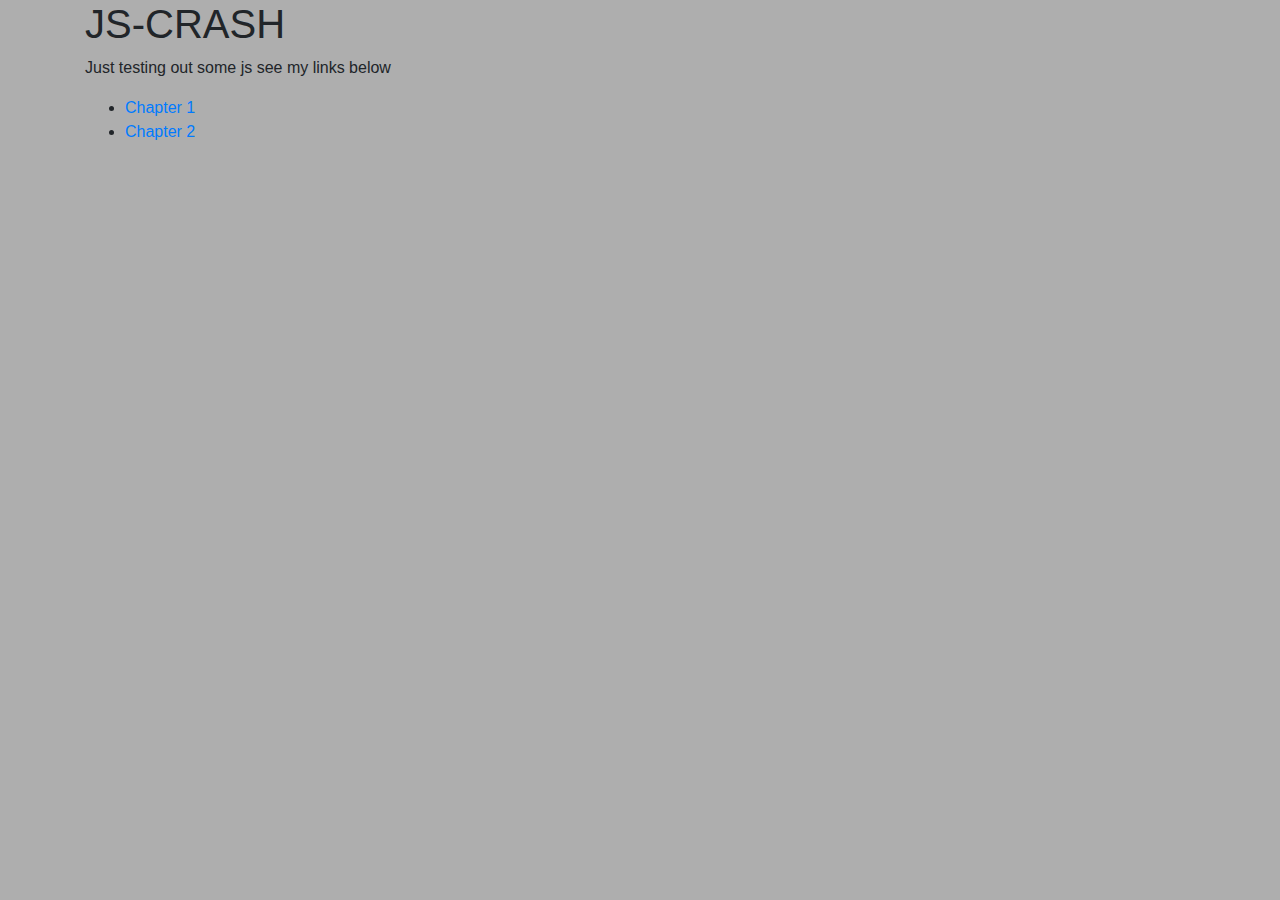
<file: index.html>
<html lang="en">
<head>
    <meta charset="UTF-8">
    <meta http-equiv="X-UA-Compatible" content="IE=edge">
    <meta name="viewport" content="width=device-width, initial-scale=1.0">
    <title>Document</title>
    <link rel="stylesheet" href="https://cdnjs.cloudflare.com/ajax/libs/twitter-bootstrap/4.3.1/css/bootstrap.min.css">
    <link rel="stylesheet" href="styles.css">
</head>
<body>
    <div class="container">
        <h1>JS-CRASH</h1>
        <p>Just testing out some js see my links below</p>
        <ul>
            <li><a href="https://jasonleewilson.github.io/js-crash/1/index.html">Chapter 1</a></li>
            <li><a href="https://jasonleewilson.github.io/js-crash/2/index.html">Chapter 2</a></li>
        </ul>
    </div>
</body>
</html>
</file>
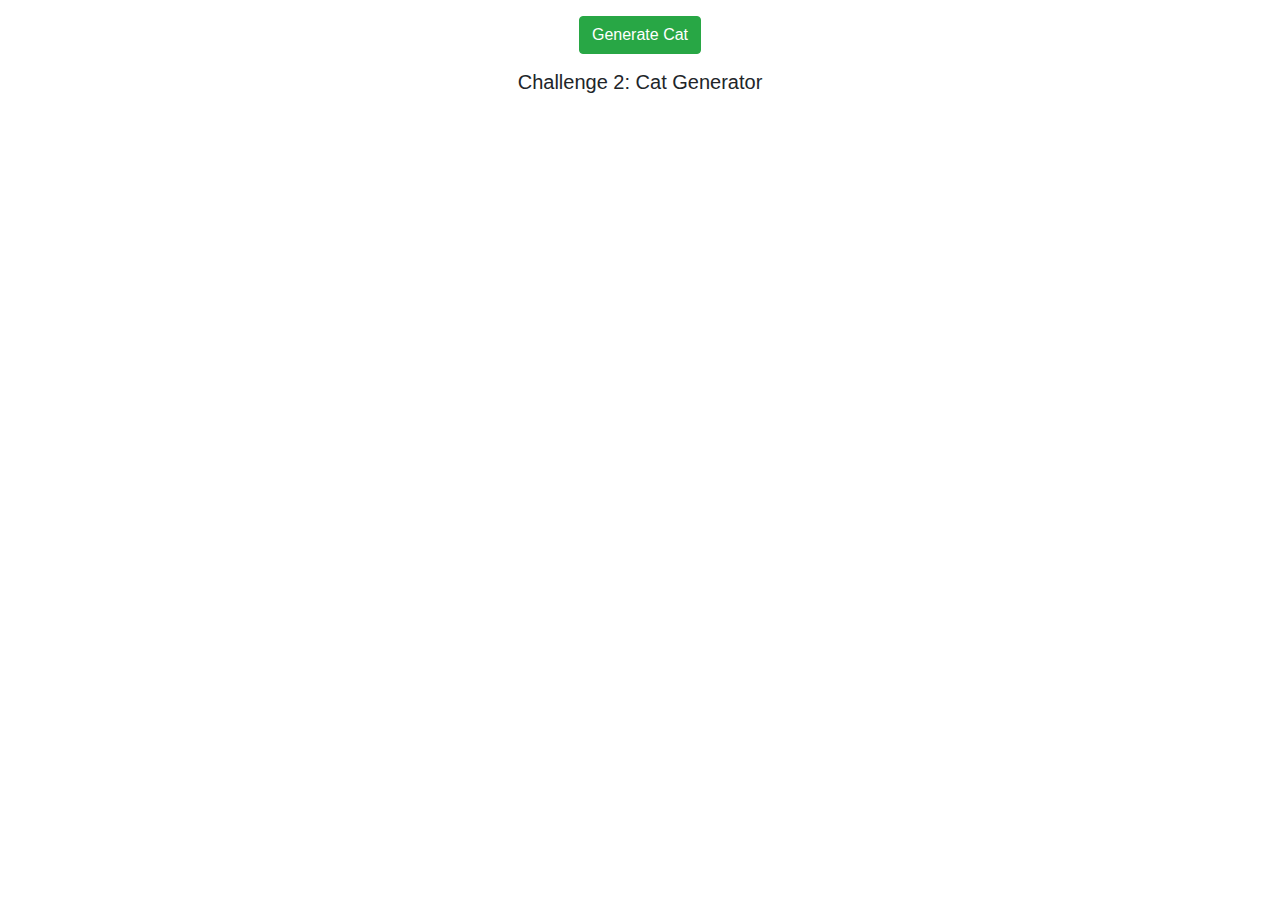
<file: 2/index.html>
<html lang="en">
<head>
    <meta charset="UTF-8">
    <meta http-equiv="X-UA-Compatible" content="IE=edge">
    <meta name="viewport" content="width=device-width, initial-scale=1.0">
    <title>1</title>
    <link rel="stylesheet" href="https://cdnjs.cloudflare.com/ajax/libs/twitter-bootstrap/4.3.1/css/bootstrap.min.css">
    <link rel="stylesheet" href="styles.css">
</head>
<body>
    <div class="container-fluid container text-center">
        <button class="btn btn-success mt-3 mb-3" onClick="genCat()">Generate Cat</button>
        <h5>Challenge 2: Cat Generator</h5>
        <div class="container-flex-box" id="flex-genCat">
            <!-- <img src="http://thecatapi.com/api/images/get?format=src&type=gif&size=small" alt=""> -->

        </div>
    </div>
    <!-- <script src="https://cdnjs.cloudflare.com/ajax/libs/twitter-bootstrap/4.3.1/js/bootstrap.min.js"></script> -->
    <script src="script.js"></script>
</body>
</html>
</file>
<file: styles.css>
body {
    background: #aeaeae;
}
</file>
<file: 2/styles.css>
.container-flex-box {
    display: flex;
    flex-direction: row-reverse;
    flex-wrap: wrap-reverse;
    justify-content:space-evenly;
}

.container-flex-box img {
    width: 100%;
    /* padding: 20px; */
    margin: 20px;
    box-shadow: 0px 10px 50px rgba(0, 0, 0, 0.7);
}
</file>
